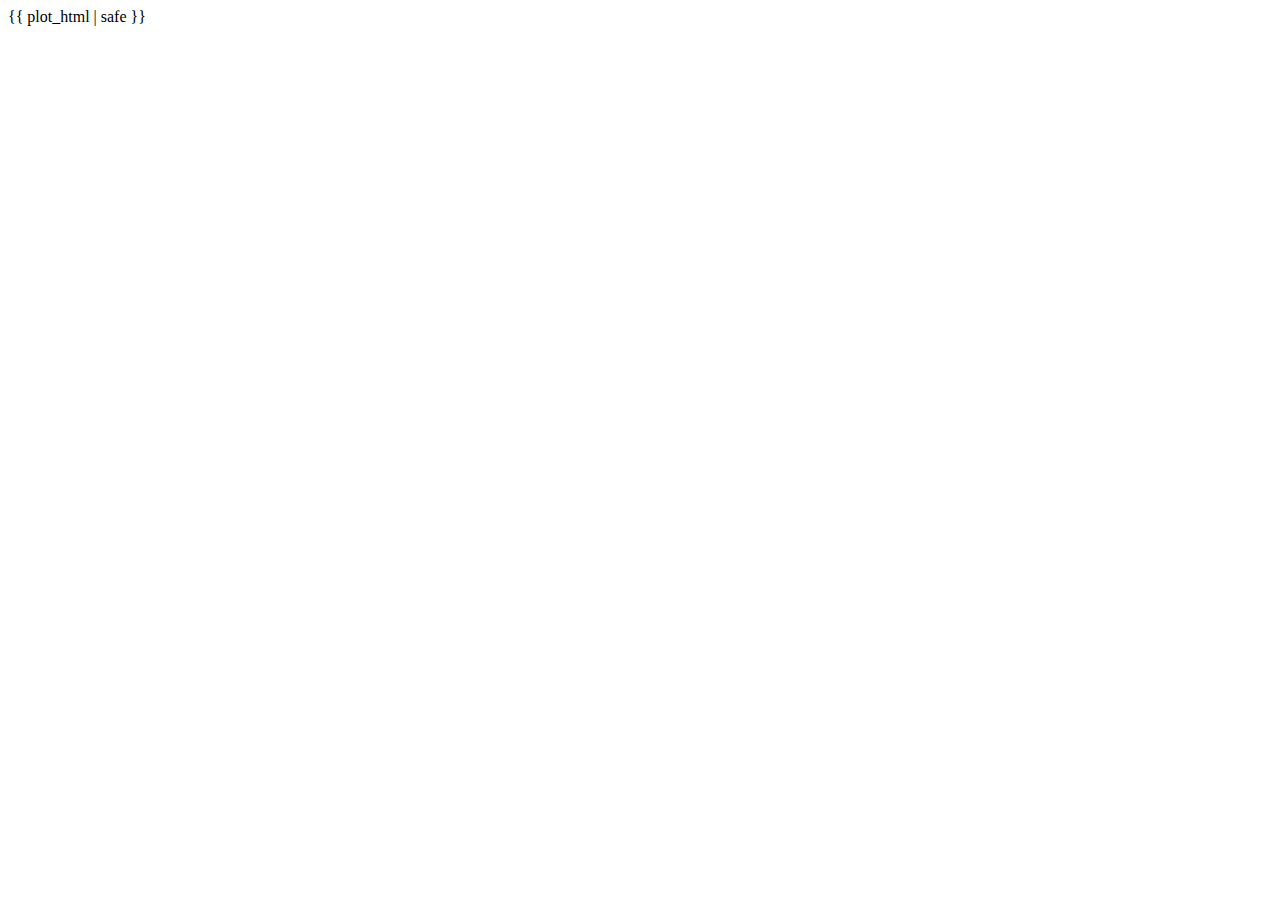
<file: templates/result.html>
<!DOCTYPE html>
<html lang="en">
<head>
    <meta charset="UTF-8">
    <meta http-equiv="X-UA-Compatible" content="IE=edge">
    <meta name="viewport" content="width=device-width, initial-scale=1.0">
    <title>Result</title>
</head>
<body>
    <!-- <h1>Plotly Chart</h1> -->
    {{ plot_html | safe }}
</body>
</html>
</file>
